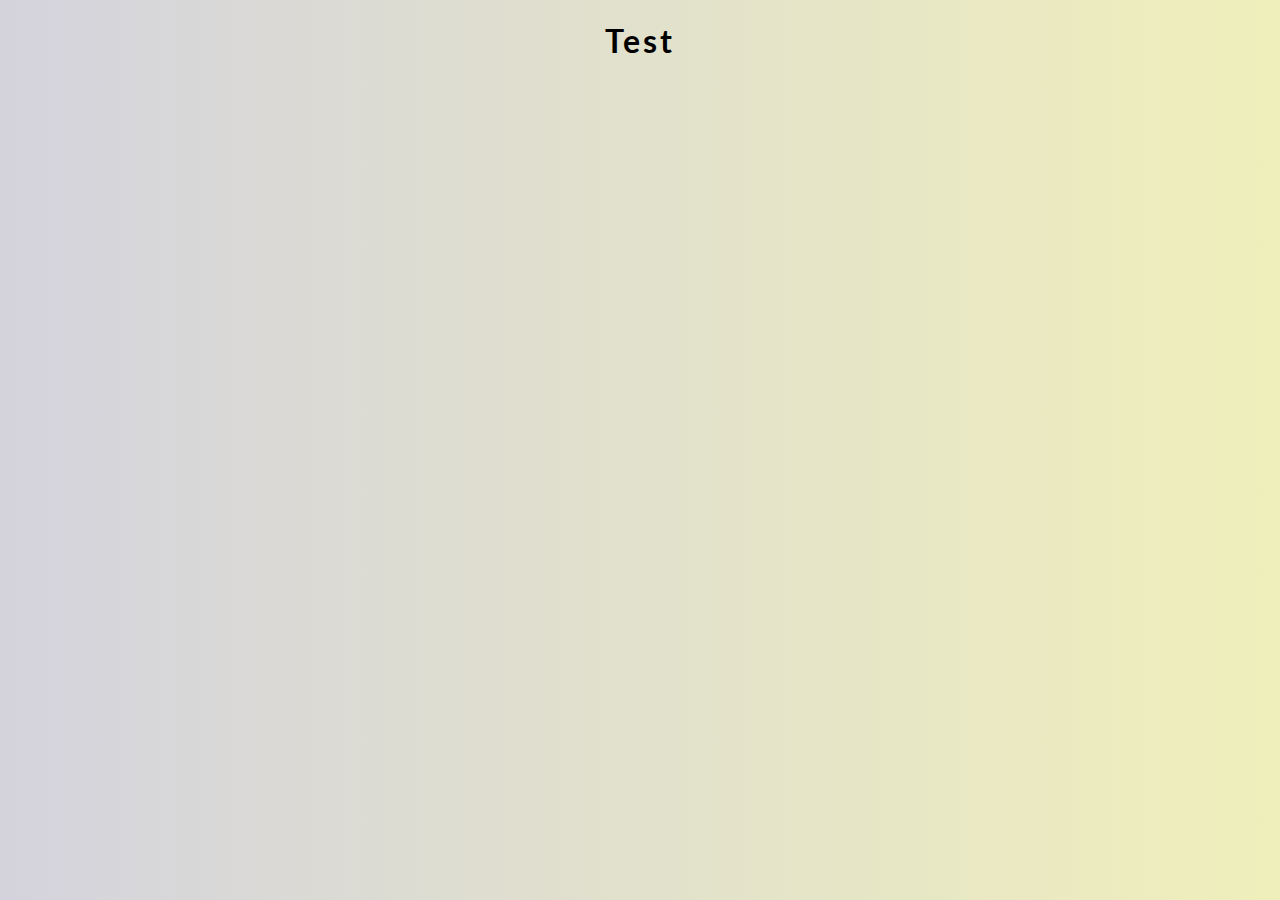
<file: description.html>
<!DOCTYPE html>
<html lang="en">

<head>
    <meta charset="UTF-8">
    <meta http-equiv="X-UA-Compatible" content="IE=edge">
    <meta name="viewport" content="width=device-width, initial-scale=1.0">
    <link rel="stylesheet" href="./style.css">
    <title>Document</title>
</head>

<body>
    <h1>Test</h1>
    <div class="poke_container" id="poke_container"></div>
    <script src="./description.js" type="module"></script>
</body>

</html>
</file>
<file: style.css>
@import url('https://fonts.googleapis.com/css?family=Lato:300,400&display=swap');

* {
    box-sizing: border-box;
}

body {
    background: #efefbb;
    background: linear-gradient(to right, #d4d3dd, #efefbb);
    font-family: 'Lato', sans-serif;
    display: flex;
    flex-direction: column;
    align-items: center;
    justify-content: center;
    margin: 0;
}

h1 {
    letter-spacing: 3px;
}

.poke_container {
    display: flex;
    flex-wrap: wrap;
    align-items: space-between;
    justify-content: center;
    margin: 0 auto;
    max-width: 1200px;
}

.pokemon {
    background-color: #eee;
    border-radius: 10px;
    box-shadow: 0 3px 15px rgba(100, 100, 100, 0.5);
    margin: 10px;
    padding: 20px;
    text-align: center;
}

.pokemon .img-container {
    background-color: rgba(255, 255, 255, 0.6);
    border-radius: 50%;
    width: 120px;
    height: 120px;
    text-align: center;
}

.pokemon .img-container img {
    max-width: 90%;
    margin-top: 20px;
}

.pokemon .info {
    margin-top: 20px;
}

.pokemon .info .number {
    background-color: rgba(0, 0, 0, 0.1);
    padding: 5px 10px;
    border-radius: 10px;
    font-size: 0.8em;
}

.pokemon .info .name {
    margin: 15px 0 7px;
    letter-spacing: 1px;
}
</file>
